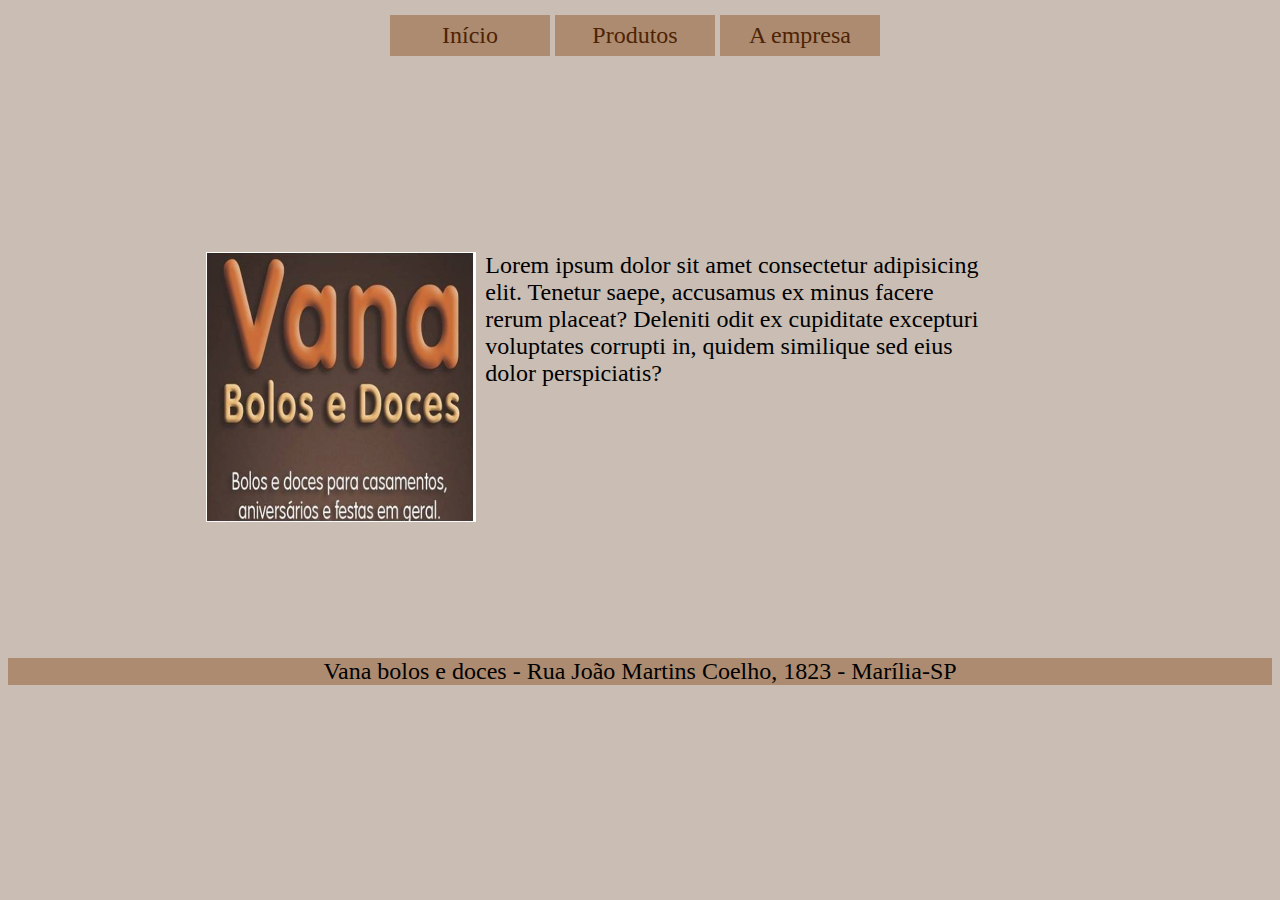
<file: index.html>
<!DOCTYPE html>
<html lang="pt-br">
<head>
    <meta charset="UTF-8">
    
    <title>Vana Bolos</title>
    <link rel="stylesheet" href="estilos/index.css">
    <link rel="shortcut icon" href="imagens/vanaLogo.ico" type="image/x-icon"/>
</head>
<body>
    <nav id="menu">
        <ul>
            <!--INÍCIO-->
            <li> <a href="index.html">Início</a> 

            </li>

            <!--PRODUTOS-->
            <li> <a>Produtos</a>
                <ul>
                    <li><a href="bolos.html">Bolos</a></li>
                    <li><a href="doces.html">Doces</a></li>
                </ul>
            </li>

            <!--EMPRESA-->
            <li> <a href="empresa.html">A empresa</a>

            </li>
        </ul>
    </nav>
    <main class="texto">
        <img id="logo" src="imagens/vanaLogoInicio.jpg" alt="Logo Vana Bolos"/>
        <p>Lorem ipsum dolor sit amet consectetur adipisicing elit. Tenetur saepe, accusamus ex minus facere rerum placeat? Deleniti odit ex cupiditate excepturi voluptates corrupti in, quidem similique sed eius dolor perspiciatis?</p>
    </main>
    <footer>
        Vana bolos e doces - Rua João Martins Coelho, 1823 - Marília-SP
    </footer>
</body>
</html>
</file>
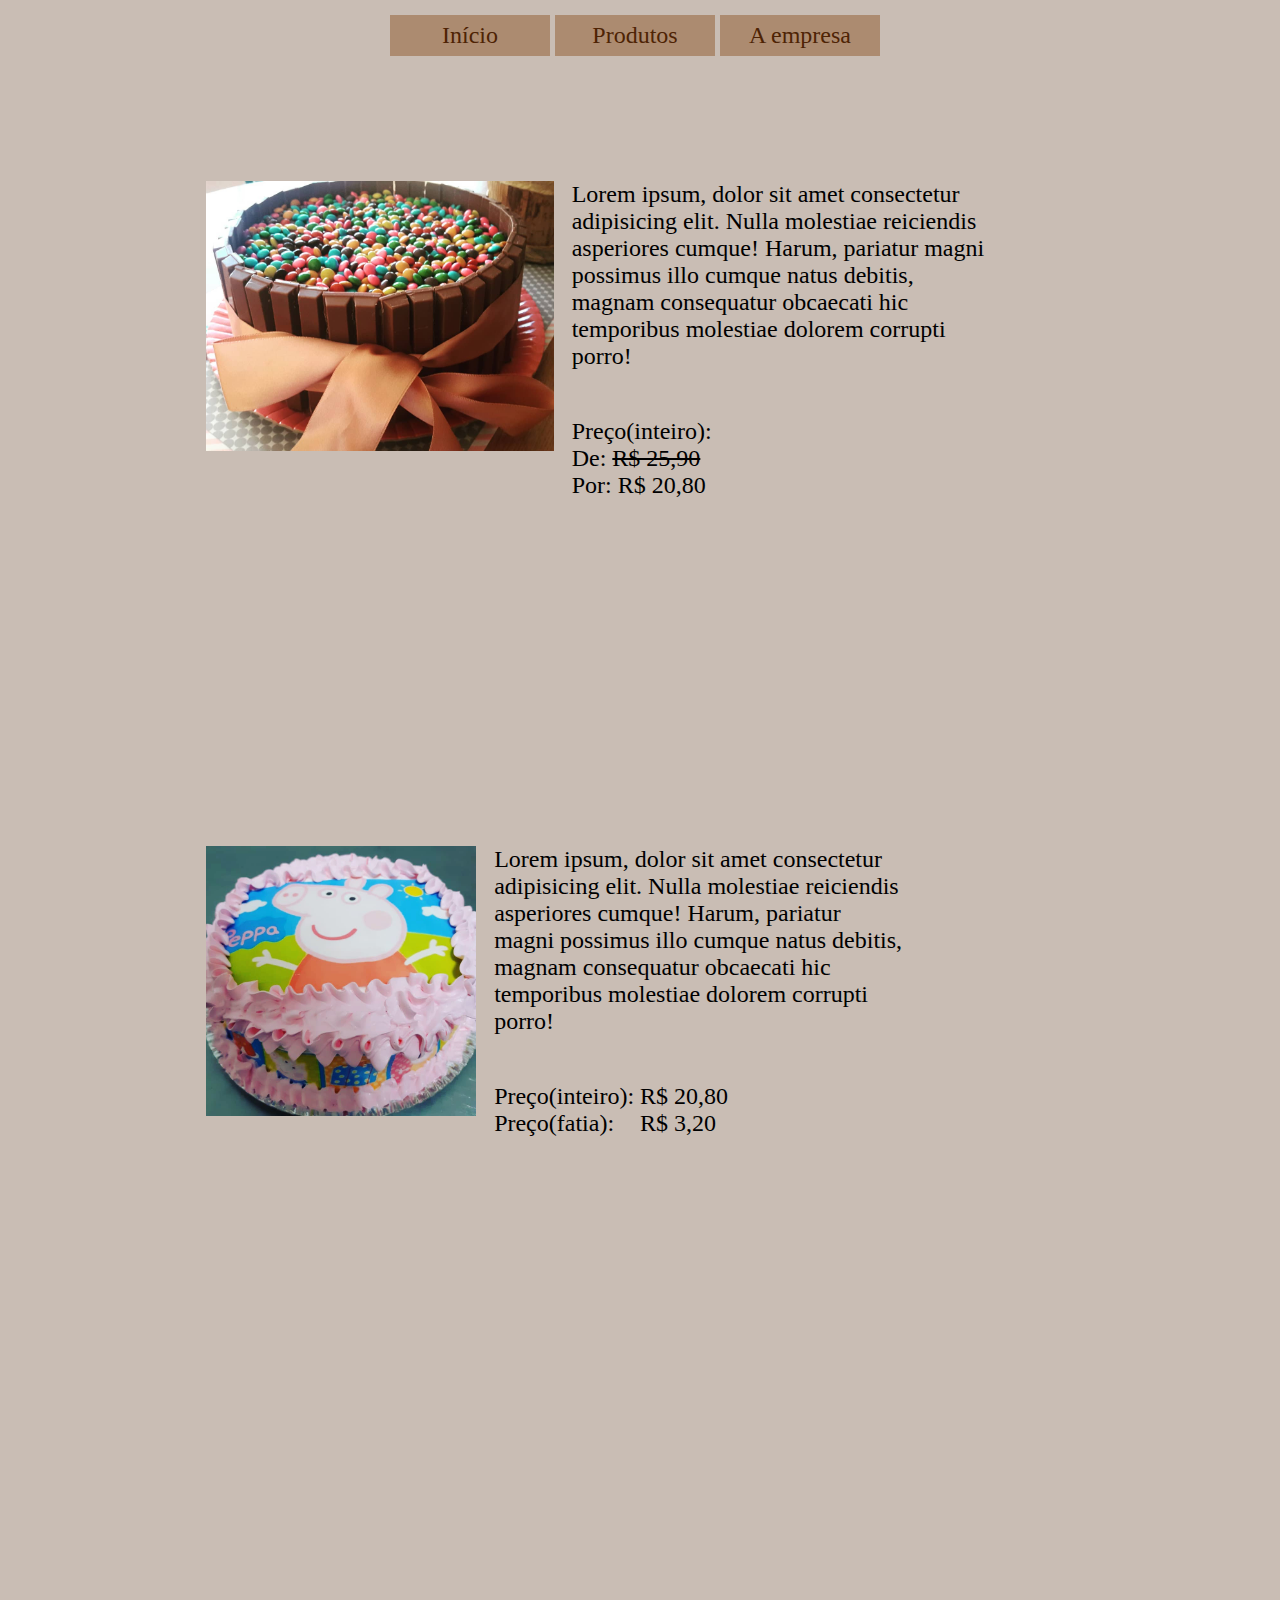
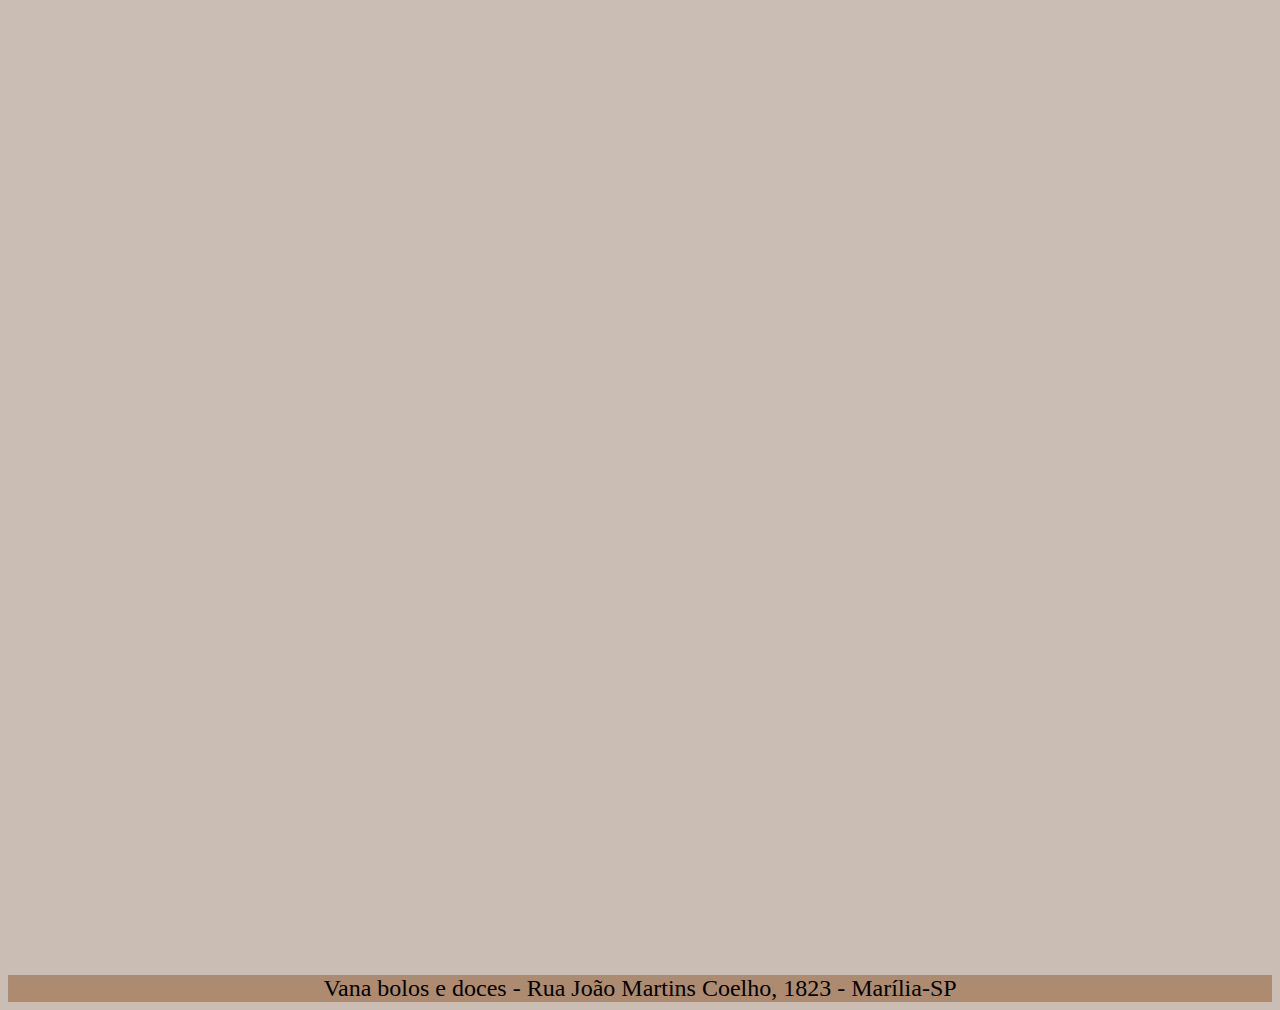
<file: bolos.html>
<!DOCTYPE html>
<html lang="pt-br">
<head>
    <meta charset="UTF-8">
    
    <title>Vana Bolos</title>
    <link rel="stylesheet" href="estilos/bolos.css">
    <link rel="shortcut icon" href="imagens/vanaLogo.ico" type="image/x-icon"/>
</head>
<body>
    <nav id="menu">
            <ul>
            <!--INÍCIO-->
                <li> <a href="index.html">Início</a> 

                </li>

            <!--PRODUTOS-->
                <li> <a>Produtos</a>
                    <ul>
                        <li><a href="bolos.html">Bolos</a></li>
                        <li><a href="doces.html">Doces</a></li>
                    </ul>
                </li>

            <!--EMPRESA-->
                <li> <a href="empresa.html">A empresa</a>

                </li>
            </ul>
        </nav>
        <main>
            <div id="bolo1">
                <img class="fotoBolos" src="imagens/bolos/Bolo de Kit Kat.jpg" alt="Bolo de Kit Kat">
                <p>Lorem ipsum, dolor sit amet consectetur adipisicing elit. Nulla molestiae reiciendis asperiores cumque! Harum, pariatur magni possimus illo cumque natus debitis, magnam consequatur obcaecati hic temporibus molestiae dolorem corrupti porro!</p>
                
                <ul id="precoBolo">
                    <li>Preço(inteiro): </li>
                    <li>De: <a class="precoAntigo">R$ 25,90</a></li>
                    <li>Por: R$ 20,80</li>
                </ul>
            </div>
            <div id="bolo2">
                <img class="fotoBolos" src="imagens/bolos/Bolo Personalizado Peppa.jpg" alt="Bolo de Kit Kat">
                <p>Lorem ipsum, dolor sit amet consectetur adipisicing elit. Nulla molestiae reiciendis asperiores cumque! Harum, pariatur magni possimus illo cumque natus debitis, magnam consequatur obcaecati hic temporibus molestiae dolorem corrupti porro!</p>
                
                <ul id="precoBolo">
                    <li>Preço(inteiro): </li>
                    <li>Preço(fatia): </li>
                </ul>
                <ul id="precoBolo">
                    <li>R$ 20,80</li>
                    <li>R$ 3,20</li>
                </ul>
            </div>
        </main>
        <footer>
            Vana bolos e doces - Rua João Martins Coelho, 1823 - Marília-SP
        </footer>
    </body>
</html>
</file>
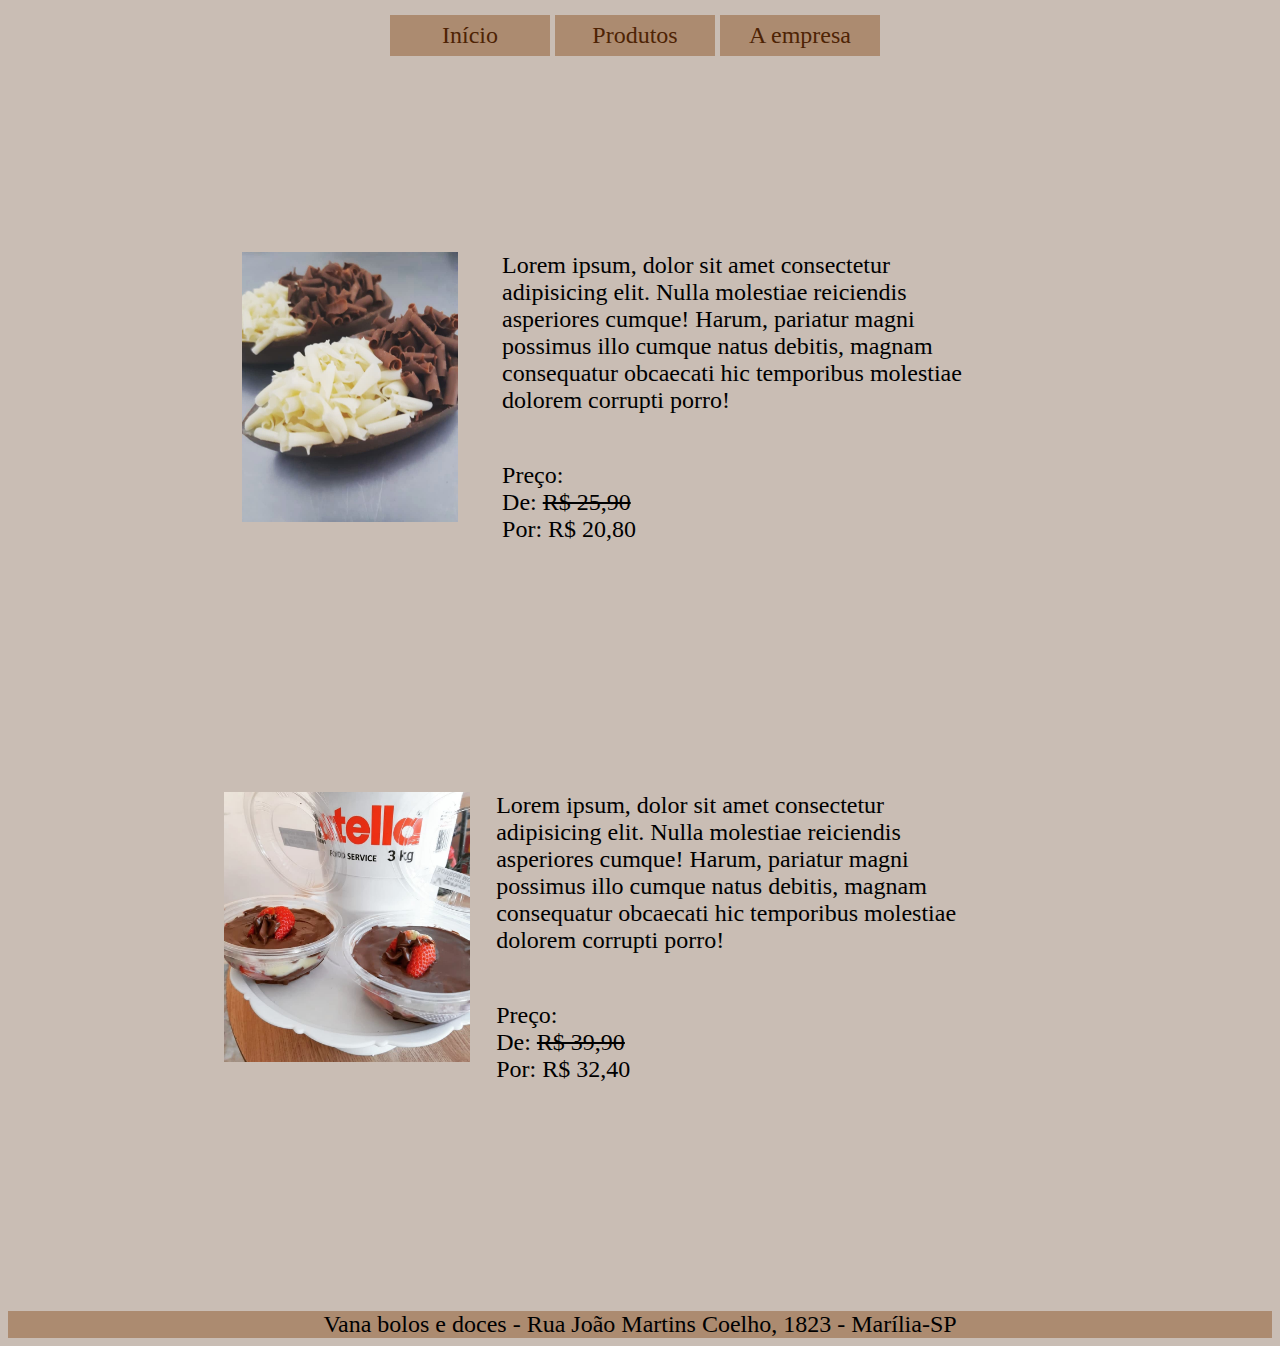
<file: doces.html>
<!DOCTYPE html>
<html lang="pt-br">
<head>
    <meta charset="UTF-8">
    
    <title>Vana Bolos</title>
    <link rel="stylesheet" href="estilos/doces.css">
    <link rel="shortcut icon" href="imagens/vanaLogo.ico" type="image/x-icon"/>
</head>
<body>
    <nav id="menu">
            <ul>
            <!--INÍCIO-->
                <li> <a href="index.html">Início</a> 

                </li>

            <!--PRODUTOS-->
                <li> <a>Produtos</a>
                    <ul>
                        <li><a href="bolos.html">Bolos</a></li>
                        <li><a href="doces.html">Doces</a></li>
                    </ul>
                </li>

            <!--EMPRESA-->
                <li> <a href="empresa.html">A empresa</a>

                </li>
            </ul>
        </nav>
        <main>
            <div id="doce1">
                <img class="fotoDoce1" src="imagens/doces/Barquinha de Casadinho.jpg" alt="Barquinha de Casadinho">
                <p>Lorem ipsum, dolor sit amet consectetur adipisicing elit. Nulla molestiae reiciendis asperiores cumque! Harum, pariatur magni possimus illo cumque natus debitis, magnam consequatur obcaecati hic temporibus molestiae dolorem corrupti porro!</p>
                
                <ul id="precoDoce1">
                    <li>Preço: </li>
                    <li>De: <a class="precoAntigo">R$ 25,90</a></li>
                    <li>Por: R$ 20,80</li>
                </ul>
                
            </div>
            <div id="doce2">
                <img class="fotoDoces" src="imagens/doces/Bombom de Morango no pote com Nutella.jpg" alt="Bombom de Morango no pote com Nutella">
                <p>Lorem ipsum, dolor sit amet consectetur adipisicing elit. Nulla molestiae reiciendis asperiores cumque! Harum, pariatur magni possimus illo cumque natus debitis, magnam consequatur obcaecati hic temporibus molestiae dolorem corrupti porro!</p>
                
                <ul id="precoDoce1">
                    <li>Preço: </li>
                    <li>De: <a class="precoAntigo">R$ 39,90</a></li>
                    <li>Por: R$ 32,40</li>
                </ul>
                
            </div>
        </main>
        <footer>
            Vana bolos e doces - Rua João Martins Coelho, 1823 - Marília-SP
        </footer>
    </body>
</html>
</file>
<file: estilos/index.css>
:root{
    --background-color: #c9bdb4;
    --font-color-menu: #4e2304;
    --background-color-menu: #AC8B70;
    --background-color-menu-hover: #927359;
    --background-color-footer: #AC8B70;
}

body{
    margin-top: 15px;
    background-color: var(--background-color);
    font-size: x-large;
}
#menu{
    width: 500px;
    margin: 0 auto;
    
}
#menu ul{ /*deixar um ao lado do outro e sem bolinha*/
    margin: 0;
    padding: 0;
    list-style: none;
}
#menu ul li{
    float: left;
    position: relative;
}
/*menu principal*/
#menu ul li a{
    display: inline-block;
    text-decoration: none;
    color:  var(--font-color-menu);
    background-color: var(--background-color-menu);
    padding: 7px 20px;
    margin-right: 5px;
    width: 120px;
    text-align: center;
    font-size: x-large;
}
/*submenu do menu principal*/
#menu ul li ul{
    display: none;
    position: absolute;
    padding-top: 7px;
}
/*itens do submenu que definem a largura deles e suas distancias entre si*/
#menu ul li ul li a{
    width: 150px;
    margin-top: 5px;
}
/*a cor que os itens do sub ficarão*/
#menu ul li ul li a:hover{
    background-color: var(--background-color-menu-hover);
}
/*mostra os itens*/
#menu li:hover ul{
    display: block;
}
#menu ul li a:hover{
    background-color: var(--background-color-menu-hover);
}
.texto{
    max-width: 70%;
    height: 600px;
    clear: both;
    padding: 1px 35px;
    margin: 0 auto;
}
.texto p{
    font-size: x-large;
    text-align: left;
    display: block;
    margin-top: 22%;
    min-width: 400px;
    max-width: 90%;
}
#logo{
    float: left;    
    height: 45%;
    padding: 2% 1%;
    margin-top: 20%;
}
footer{
    text-align: center;
    background-color: var(--background-color-footer);
    position: relative;
    clear: both;
    margin: 0 auto;
}
</file>
<file: estilos/bolos.css>
body{
    margin-top: 15px;
    background-color: #c9bdb4;
    font-size: x-large;
}
#menu{
    width: 500px;
    margin: 0 auto;
    
}
#menu ul{ /*deixar um ao lado do outro e sem bolinha*/
    margin: 0;
    padding: 0;
    list-style: none;
}
#menu ul li{
    float: left;
    position: relative;
}
/*menu principal*/
#menu ul li a{
    display: inline-block;
    text-decoration: none;
    color:  #4e2304;
    background-color: #AC8B70;
    padding: 7px 20px;
    margin-right: 5px;
    width: 120px;
    text-align: center;
    font-size: x-large;
}
/*submenu do menu principal*/
#menu ul li ul{
    display: none;
    position: absolute;
    padding-top: 7px;
}
/*itens do submenu que definem a largura deles e suas distancias entre si*/
#menu ul li ul li a{
    width: 150px;
    margin-top: 5px;
}
/*a cor que os itens do sub ficarão*/
#menu ul li ul li a:hover{
    background-color: #927359;
}
/*mostra os itens*/
#menu li:hover ul{
    display: block;
}
#menu ul li a:hover{
    background-color: #927359;
}
#bolo1{
    max-width: 70%;
    height: 600px;
    clear: both;
    padding: 1px 1px;
    margin: 0 auto;
    margin-bottom: 5%;
}
#bolo1 p{
    font-size: x-large;
    text-align: left;
    display: block;
    margin-top: 14%;
    min-width: 422px;
    max-width: 90%;
}
#bolo2{
    max-width: 70%;
    height: 600px;
    clear: both;
    padding: 1px 35px;
    margin: 0 auto;
}
#bolo2 p{
    font-size: x-large;
    text-align: left;
    display: block;
    margin-top: 14%;
    min-width: 330px;
    max-width: 80%;
}
.fotoBolos{
    float: left;    
    height: 45%;
    padding: 5% 2%;
    margin-top: 9%;
    padding-left: 1%;
}
#precoBolo{
    list-style: none;
    padding-left: 0%;
    display: inline-block;
    
    
}
.precoAntigo{
    text-decoration: line-through;
}






footer{
    text-align: center;
    background-color: #AC8B70;
    position: static;
    margin-top: 99%;
    display: block;
}
</file>
<file: estilos/doces.css>
body{
    margin-top: 15px;
    background-color: #c9bdb4;
    font-size: x-large;
}
#menu{
    width: 500px;
    margin: 0 auto;
    
}
#menu ul{ /*deixar um ao lado do outro e sem bolinha*/
    margin: 0;
    padding: 0;
    list-style: none;
}
#menu ul li{
    float: left;
    position: relative;
}
/*menu principal*/
#menu ul li a{
    display: inline-block;
    text-decoration: none;
    color:  #4e2304;
    background-color: #AC8B70;
    padding: 7px 20px;
    margin-right: 5px;
    width: 120px;
    text-align: center;
    font-size: x-large;
}
/*submenu do menu principal*/
#menu ul li ul{
    display: none;
    position: absolute;
    padding-top: 7px;
}
/*itens do submenu que definem a largura deles e suas distancias entre si*/
#menu ul li ul li a{
    width: 150px;
    margin-top: 5px;
}
/*a cor que os itens do sub ficarão*/
#menu ul li ul li a:hover{
    background-color: #927359;
}
/*mostra os itens*/
#menu li:hover ul{
    display: block;
}
#menu ul li a:hover{
    background-color: #927359;
}
#doce1{
    max-width: 70%;
    height: 600px;
    clear: both;
    padding: 1px 35px;
    margin: 0 auto;
}
#doce1 p{
    font-size: x-large;
    text-align: left;
    display: block;
    margin-top: 22%;
    min-width: 460px;
    max-width: 90%;
}
.fotoDoce1{
    float: left;    
    height: 45%;
    padding: 5% 5%;
    margin-top: 17%;
}
#doce2{
    max-width: 70%;
    height: 600px;
    clear: both;
    padding: 1px 35px;
    margin: 0 auto;
}
#doce2 p{
    font-size: x-large;
    text-align: left;
    display: block;
    margin-top: 15%;
    min-width: 460px;
    max-width: 90%;
}
.fotoDoces{
    float: left;    
    height: 45%;
    padding: 7% 3%;
    margin-top: 8%;
}
#precoDoce1{
    list-style: none;
    padding-left: 0%;
    display: inline-block;
}
.precoAntigo{
    text-decoration: line-through;
}






footer{
    text-align: center;
    background-color: #AC8B70;
    position: static;
    margin-top: 4%;
}
</file>
